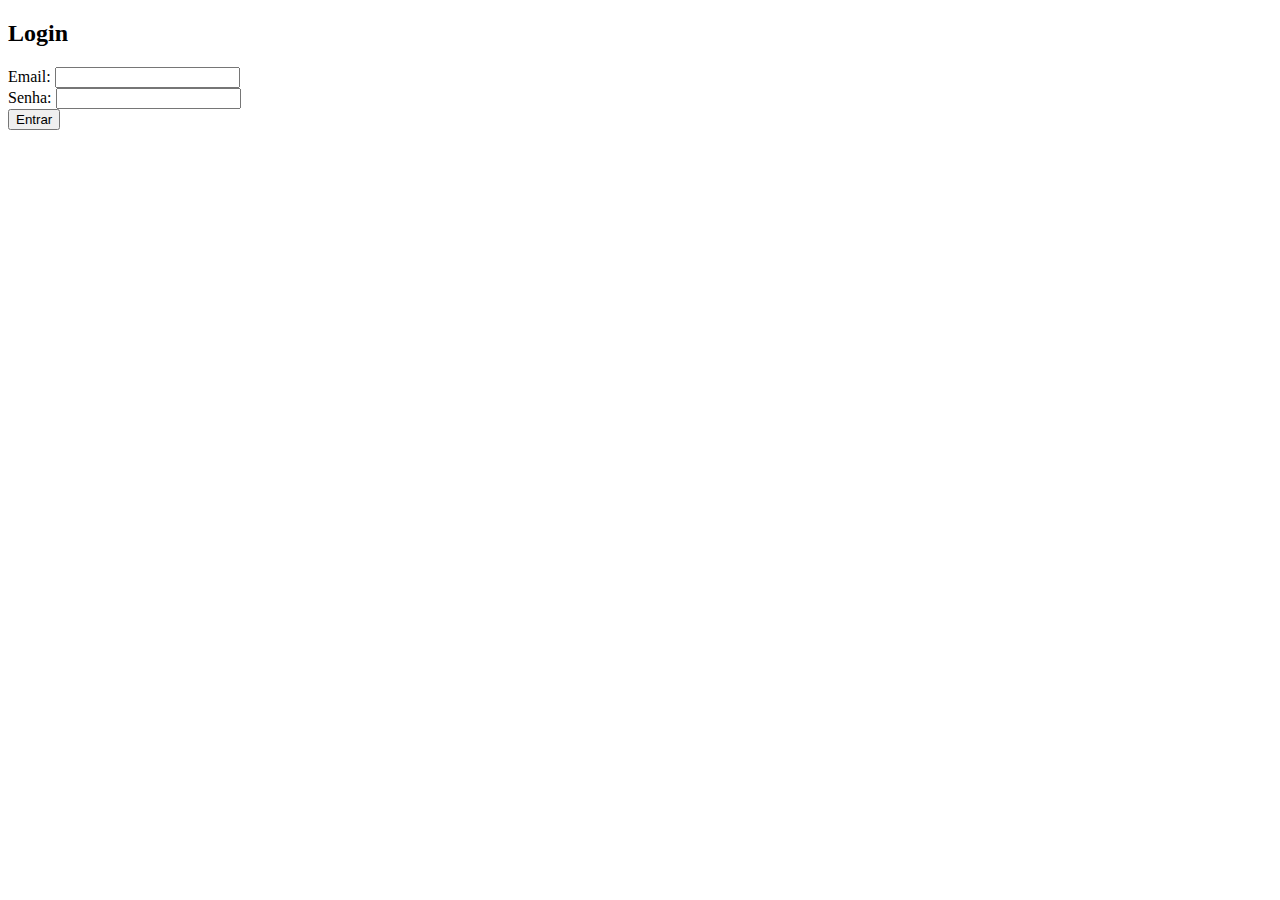
<file: index.html>
<!DOCTYPE html>
<html lang="en">
<head>
    <meta charset="UTF-8">
    <meta name="viewport" content="width=device-width, initial-scale=1.0">
    <title>Login - <E-commerce></title>
    <link href="https://cdn.jsdelivr.net/npm/bootstrap@5.3.6/dist/css/bootstrap.min.css" rel="stylesheet" integrity="sha384-4Q6Gf2aSP4eDXB8Miphtr37CMZZQ5oXLH2yaXMJ2w8e2ZtHTl7GptT4jmndRuHDT" crossorigin="anonymous">
    <link href="css/login.css">   
</head>
<body class="cintainer mt-5">
  <h2>Login</h2>  
  <form onsubmit="return login(event)">
  <div class="mb-3">
    <label>Email:</label>
    <input type="email" class="form-control" id="email" required>
  </div>
  <div class="mb-3">
    <label> Senha:</label>
    <input type="password" class="form-control" id="senha" required>
</div> 
<button class="btn btn-primary">Entrar</button>
</form> 

<script src="js/login.js"></script>
</body>
</html>
</file>
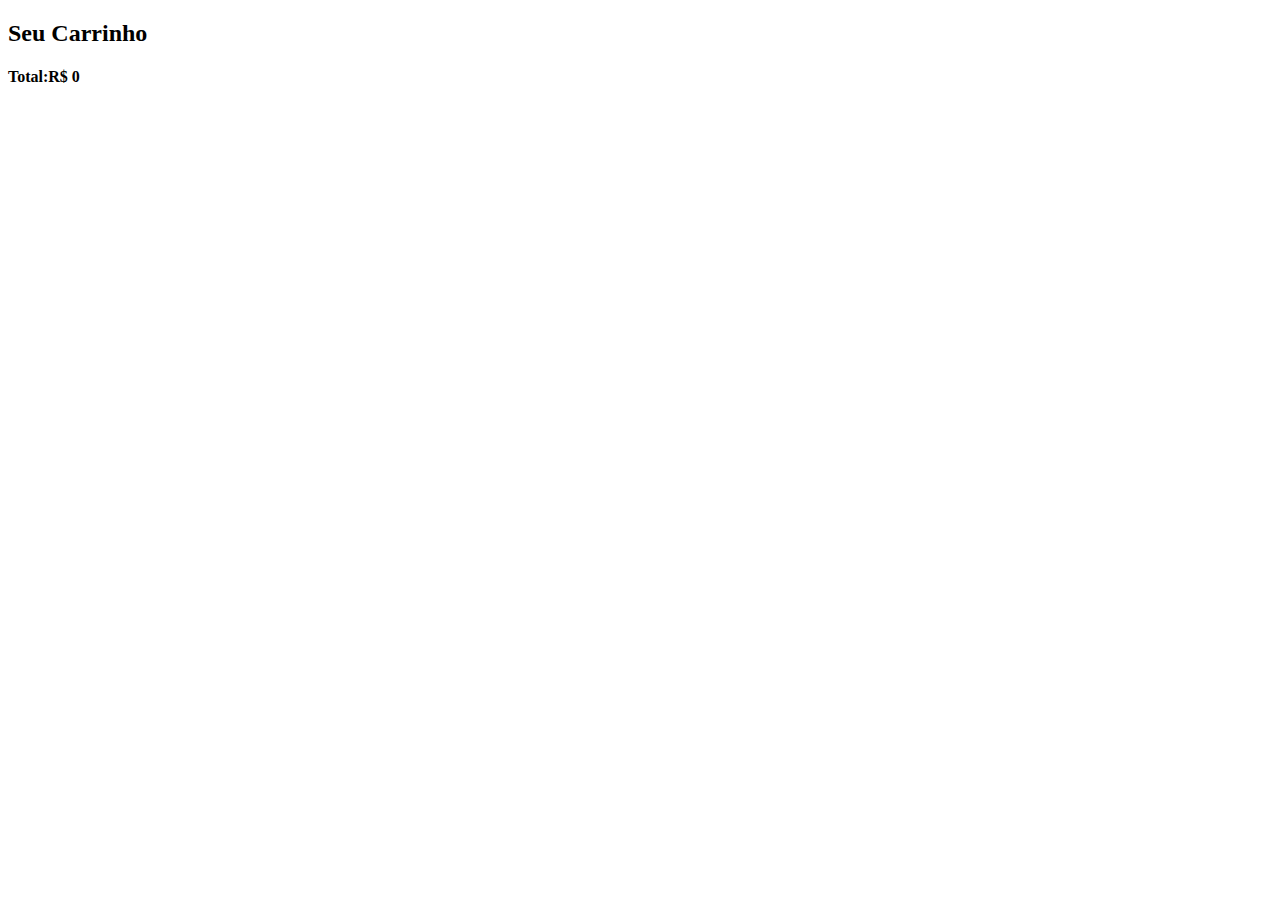
<file: carrinho.html>
<!DOCTYPE html>
<html lang="pt-br">
<head>
    <meta charset="UTF-8">
    <meta name="viewport" content="width=device-width, initial-scale=1.0">
    <title>Produtos</title>    
    <link href="https://cdn.jsdelivr.net/npm/bootstrap@5.3.6/dist/css/bootstrap.min.css" rel="stylesheet" integrity="sha384-4Q6Gf2aSP4eDXB8Miphtr37CMZZQ5oXLH2yaXMJ2w8e2ZtHTl7GptT4jmndRuHDT" crossorigin="anonymous">
    <link href="css/carrinho.css">
</head>
<body class="container mt-5">
    <h2>Seu Carrinho</h2>
    <ul id="itens-carinho" class="list-group mb-4"></ul>
    <h4 id="total">Total:R$ 0</h4>

    <script src="js/carrinho.js"></script>
</body>
</html>
</file>
<file: css/login.css>
body {
 background-color: aliceblue;
}

h2 {
    color:blue;
    font-weight:beige;
    text-align:center;

}

form{
    max-width: 400px;
    margin:0 auto;
    padding: 20px;
    background-color: aliceblue;
    border-radius: 10px;
    box-shadow: 0 0 10px rgba(0,0,0,0,1);
}
</file>
<file: css/carrinho.css>
body {
    background-color: aliceblue;
}
     
h2{

    color: aqua;
    text-align: center;
}

#total {
    font-weight: bold;
    color: blue;
    text-align: right;
}
</file>
